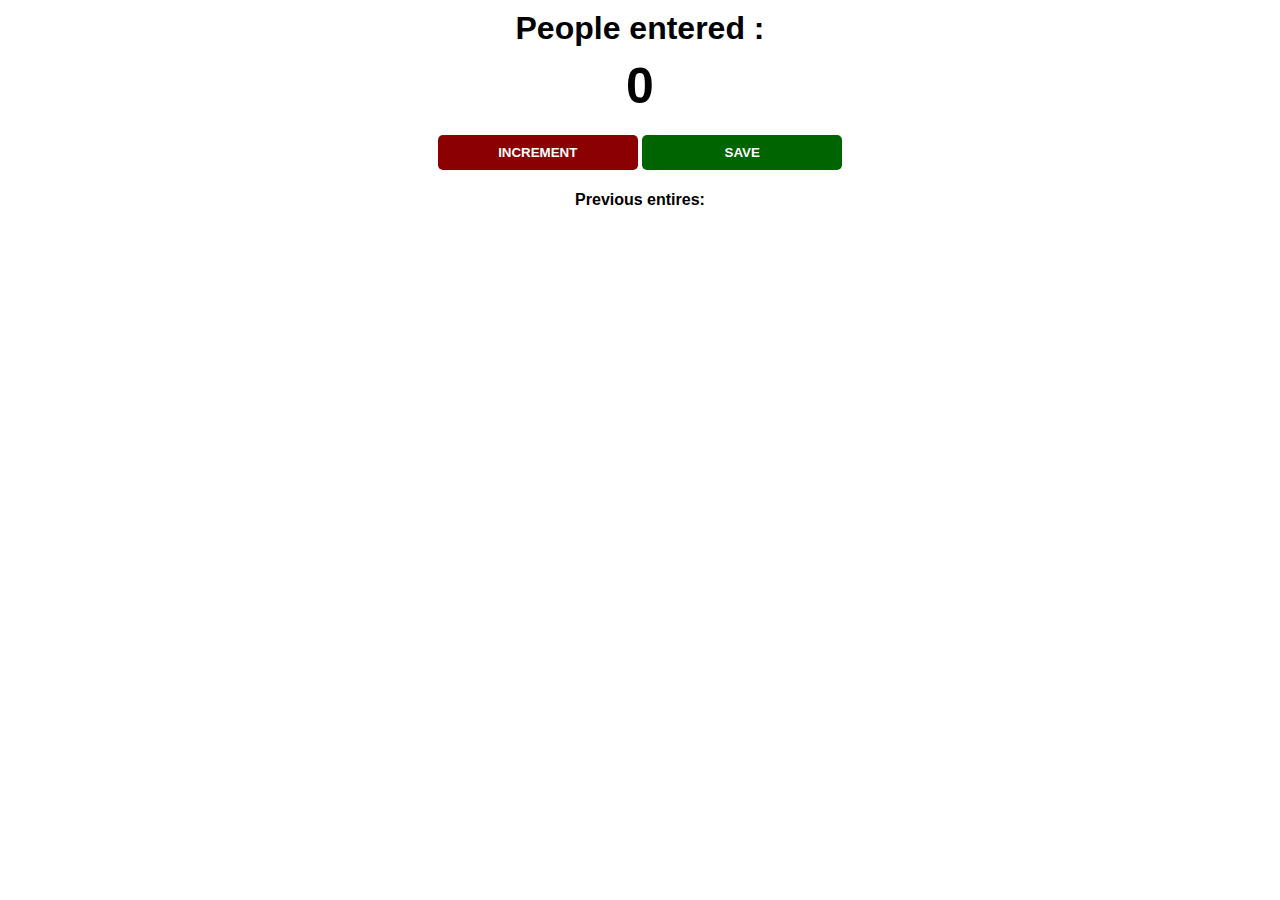
<file: index.html>
<!DOCTYPE html>
<html lang="en">
<head>
    <meta charset="UTF-8">
    <meta http-equiv="X-UA-Compatible" content="IE=edge">
    <meta name="viewport" content="width=device-width, initial-scale=1.0">
    <link rel="stylesheet" href="style.css">
    <title>Document</title>
</head>
<body>
    <h1>People entered :</h1>
    <h2 id="count">0</h2>
    <button id="increment-btn" onclick="increment()" > INCREMENT</button>
    <button id="save-btn" onclick="save()">SAVE</button>
    <p id="save-el">Previous entires: </p> 
    <script src="index.js"></script>
</body>
</html>
</file>
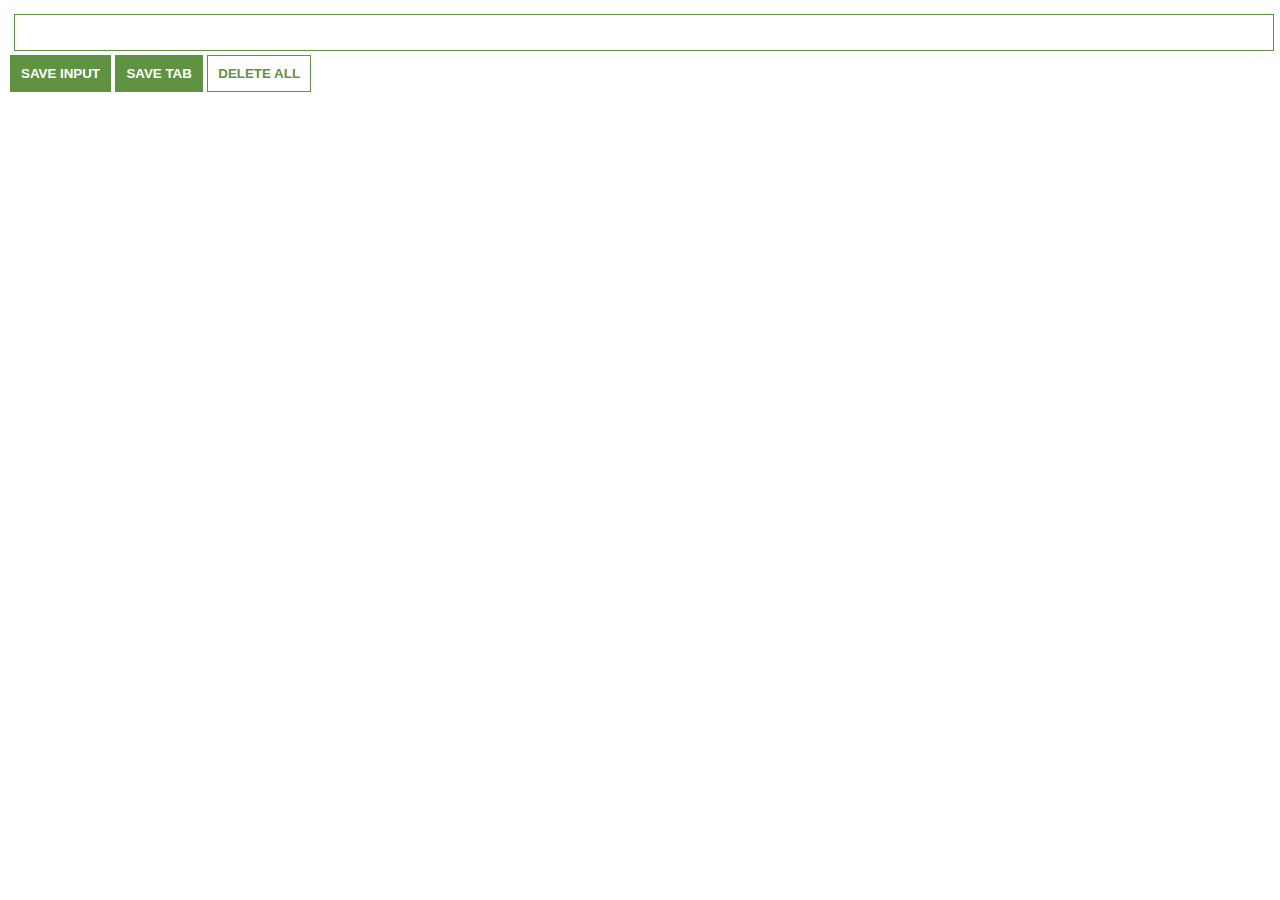
<file: projet03/index.html>
<html>
    <head>
        <link rel="stylesheet" href="index.css">
    </head>
    <body>
        <!-- Create an input element with type="text" and id="input-el" -->
        <input type="text" id="input-el">
        <!-- Create a SAVE INPUT button with id="input-btn" -->
        <button id="input-btn" >SAVE INPUT</button>
        <button id="tab-btn">SAVE TAB</button>
        <button id="delete-btn" >DELETE ALL</button>
        <ul id="ul-el">

        </ul>
        <script src="index.js"></script>
    </body>
</html>
</file>
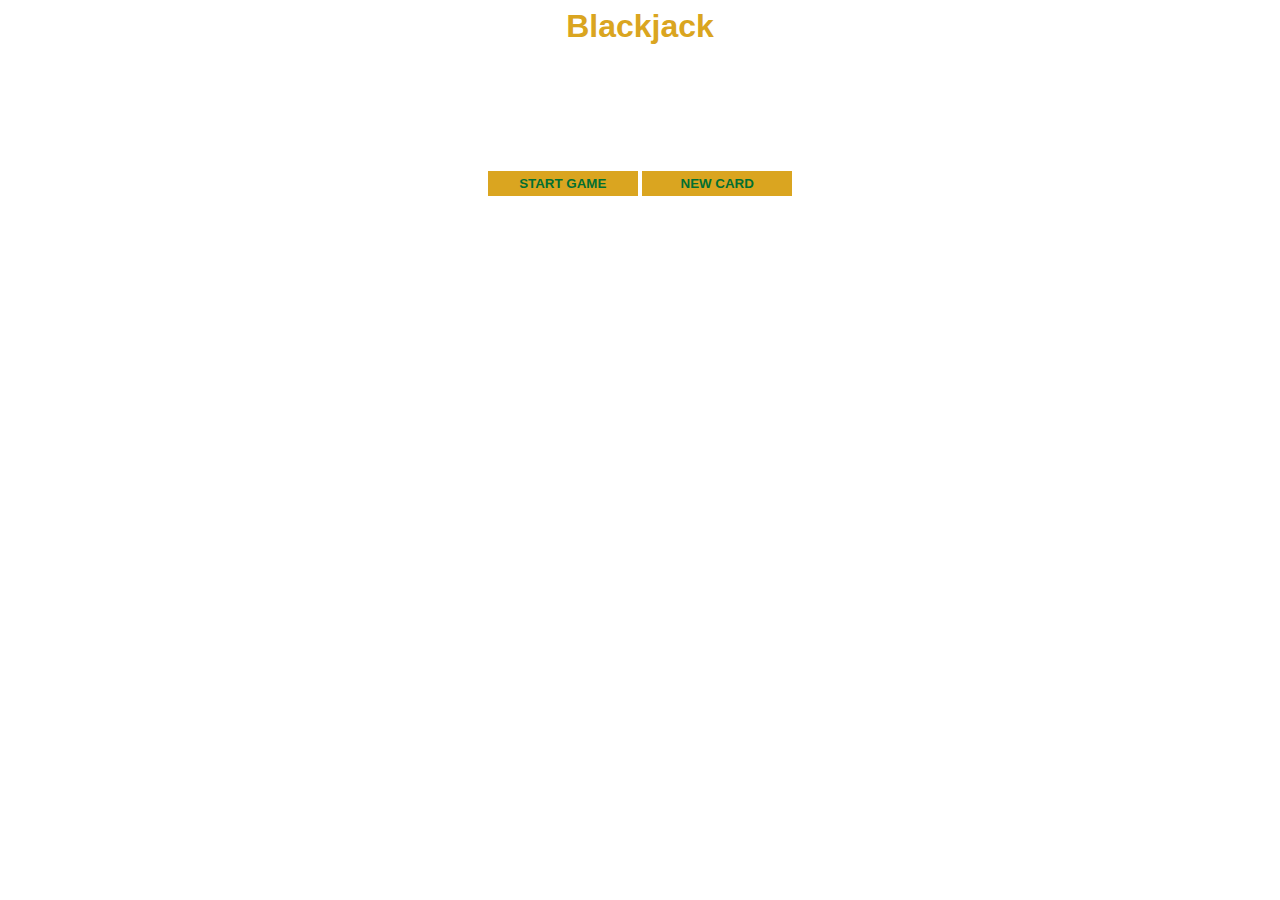
<file: projet02/indexblackjack.html>
<html>
    <head>
        <link rel="stylesheet" href="styleblackjack.css"> 
    </head>
    <body>
        <h1>Blackjack</h1>
        <p id="message-el">Want to play a round?</p>
        <p id="cards-el">Cards:</p>
        <p id="sum-el">Sum:</p>
        <button onclick="startGame()" >START GAME</button>
        <button onclick="newCard()">NEW CARD</button>
        <p id="player-el"></p>
        <script src="indexbackjack.js"></script>
    </body>
</html>
</file>
<file: style.css>
body {
    background-image: url("https://th.bing.com/th/id/R.6b0607eea4583f51d6c28fde25995c1a?rik=6XxwbdkPVLreCA&pid=ImgRaw&r=0");
    background-size: cover;
    font-family: -apple-system, BlinkMacSystemFont, 'Segoe UI', Roboto, Oxygen, Ubuntu, Cantarell, 'Open Sans', 'Helvetica Neue', sans-serif;
    font-weight: bold;
    text-align: center;
}

h1 {
    margin-top: 10px;
    margin-bottom: 10px;
}

h2 {
    font-size: 50px;
    margin-top: 0;
    margin-bottom: 20px;
}

button {
    border: none;
    padding-top: 10px;
    padding-bottom: 10px;
    color: white;
    font-weight: bold;
    width: 200px;
    margin-bottom: 5px;
    border-radius: 5px;
}

#increment-btn {
    background: darkred;
}

#save-btn {
    background: darkgreen;
}
</file>
<file: projet03/index.css>
body {
    margin: 0;
    padding: 10px;
    font-family: Arial, Helvetica, sans-serif;
    min-width: 400px;
}

/*

Style our app according to the provided design!

green color -> #5f9341

*/


input {
    width: 100%;
    padding: 10px;
    box-sizing: border-box;
    border: 1px solid #5f9341;
    margin:4px;
}

button {
    background:#5f9341;
    color:white;
    padding: 10px ;
    border: 1px solid #5f9341;
    font-weight: bold;
}
#delete-btn{
    background-color: white;
    color: #5f9341;
}
ul {
    list-style: none;
    padding-left: 0;
}

li {
    margin:5px;
}

li a {
 color:#5f9341;
 
}
</file>
<file: projet02/styleblackjack.css>
body {
    font-family: 'Trebuchet MS', 'Lucida Sans Unicode', 'Lucida Grande', 'Lucida Sans', Arial, sans-serif;
    background-image: url("https://th.bing.com/th/id/OIP.gO1TqyQkcK2U_3btdkUixQHaEU?pid=ImgDet&rs=1");
    background-size: cover;
    text-align: center;
    color: white;
    font-weight: bold;
}

h1 {
    color: goldenrod;
}

#message-el {
    font-style: italic;
}
button {
    color : #016f32;
    width: 150px;
    background: goldenrod;
    padding-top: 5px;
    padding-bottom: 5px;
    font-weight: bold;
    border: none;
    margin-bottom: 3px;
    margin-top: 3px;
}
</file>
